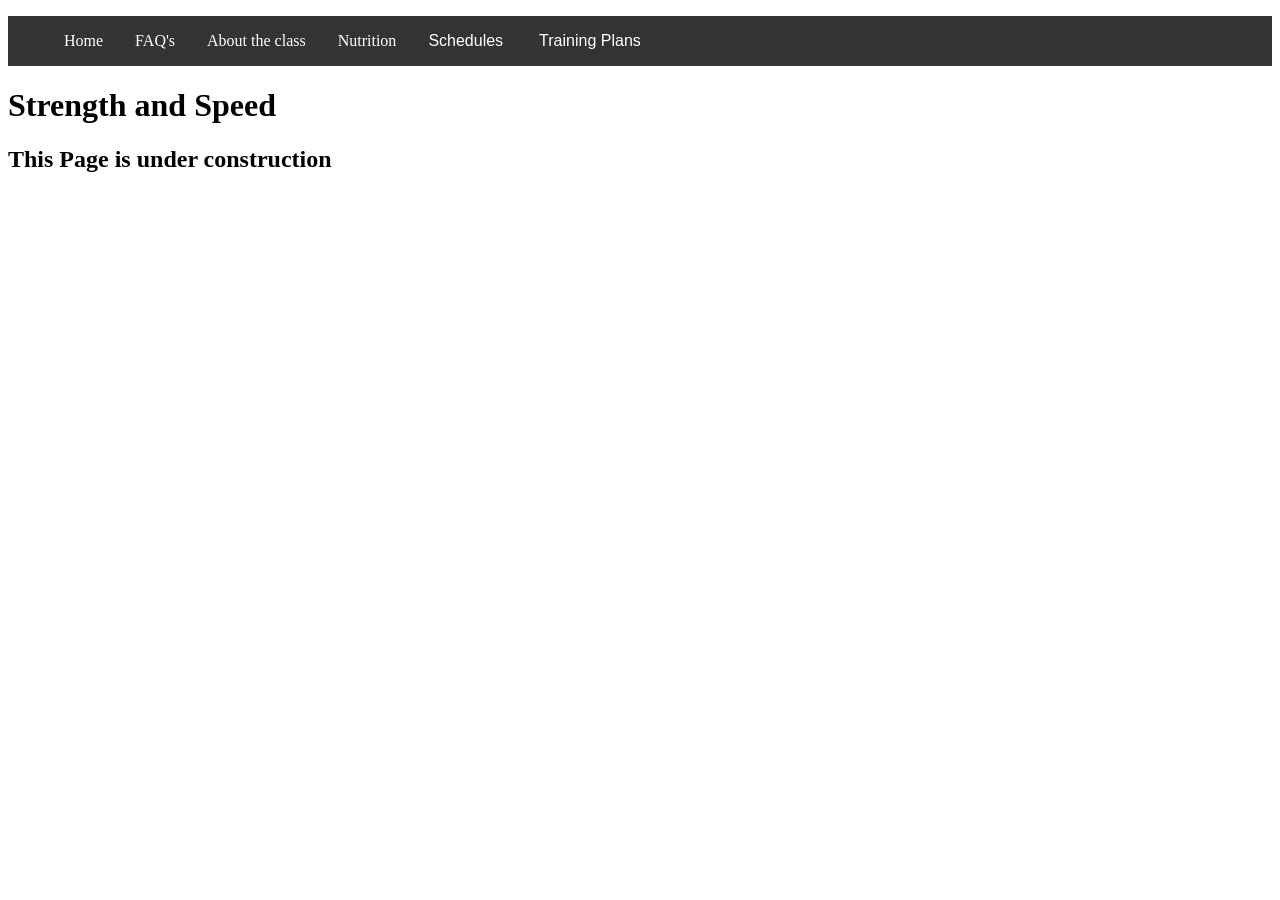
<file: strength-and-speed/about.html>
<!DOCTYPE HTML>
<html>

<head>
    <title>Strength and Speed</title>
    <link rel="stylesheet" href="style.css">
</head>

<body>
    <header>
    
    <nav>
    <ul>
    <li><a href="index.html">Home</a></li>
      <div class="dropdown">
        <button class="dropbtn">Schedules</button>
        <div class="dropdown-content">
          <a href="schedules/school.html">School Schedule</a>
          <a href="schedules/summer.html">Summer Schedule</a>
        </div>
      </div>
      
      <li><a href="faq.html">FAQ's</a></li> <!-- details summary on faq page -->
    
      <div class="dropdown">
        <button class="dropbtn">Training Plans</button>
        <div class="dropdown-content">
          <a href="plans/strength.html">Strength</a>
          <a href="plans/speed.html">Speed</a>
          <a href="plans/size.html">Size</a>
          <a href="plans/stamina.html">Stamina</a>
          <a href="plans/symmetry.html">Symmetry</a>
        </div>
      </div>
    
      <li><a href="about.html">About the class</a></li>
      <li><a href="nutrition">Nutrition</a></li>
    
    
    </ul>
    </nav>
    
    </header>

    <main>
        <h1>Strength and Speed</h1>
        <h2>This Page is under construction</h2>
        <p></p>
    </main>

  </body>
</html>
</file>
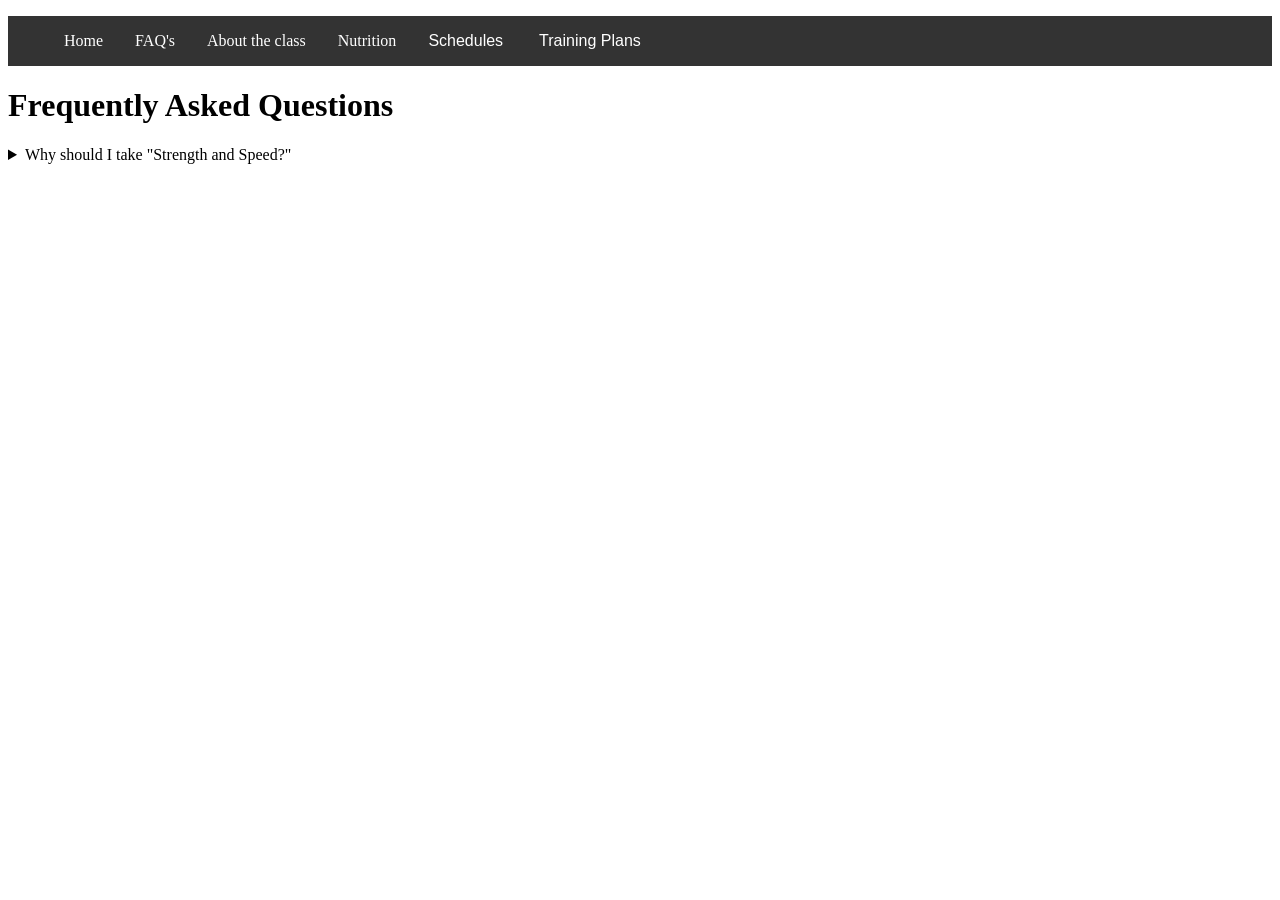
<file: strength-and-speed/faq.html>
<!DOCTYPE HTML>
<html>

<head>
    <title>Strength and Speed FAQ</title>
    <link rel="stylesheet" href="style.css">
</head>

<body>
    <header>
    
    <nav>
    <ul>
        <li><a href="index.html">Home</a></li>
        
      <div class="dropdown">
        <button class="dropbtn">Schedules</button>
        <div class="dropdown-content">
          <a href="schedules/school.html">School Schedule</a>
          <a href="schedules/summer.html">Summer Schedule</a>
        </div>
      </div>
      
      <li><a href="faq.html">FAQ's</a></li> <!-- details summary on faq page -->
    
      <div class="dropdown">
        <button class="dropbtn">Training Plans</button>
        <div class="dropdown-content">
          <a href="plans/strength.html">Strength</a>
          <a href="plans/speed.html">Speed</a>
          <a href="plans/size.html">Size</a>
          <a href="plans/stamina.html">Stamina</a>
          <a href="plans/symmetry.html">Symmetry</a>
        </div>
      </div>
    
      <li><a href="about.html">About the class</a></li>
      <li><a href="nutrition">Nutrition</a></li>
    
    
    </ul>
    </nav>
    <h1>Frequently Asked Questions</h1>
    </header>

    <main>

        <details>
            <summary>Why should I take "Strength and Speed?"</summary>
            <p>Strength and Speed will help to cultivate you into a lifelong athlete through friendship, discipline, and routine.</p>
        </details>


    </main>

  </body>
</html>
</file>
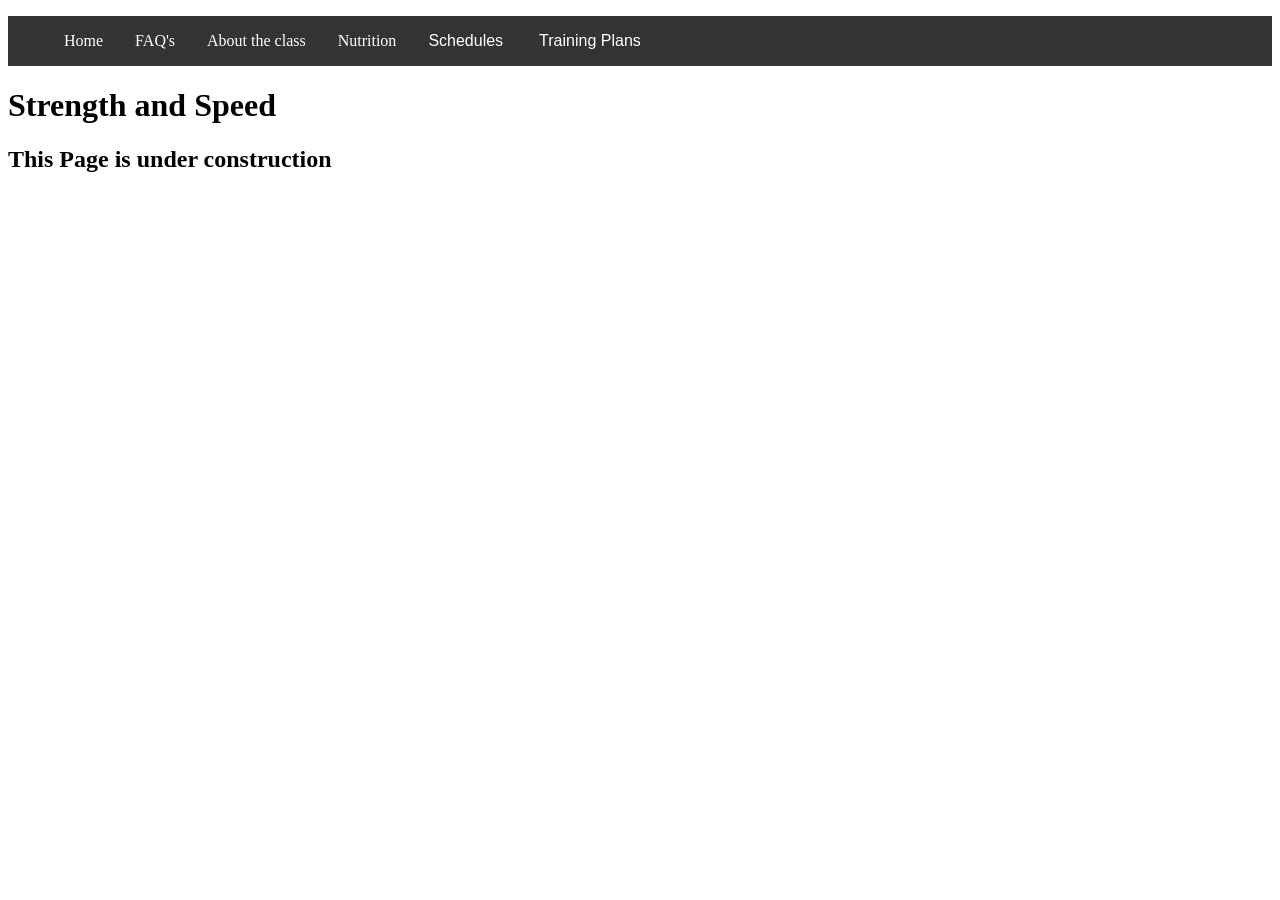
<file: strength-and-speed/plans/size.html>
<!DOCTYPE HTML>
<html>

<head>
    <title>Strength and Speed</title>
    <link rel="stylesheet" href="../style.css">
</head>

<body>
    <header>
    
    <nav>
    <ul>
    <li><a href="index.html">Home</a></li>
      <div class="dropdown">
        <button class="dropbtn">Schedules</button>
        <div class="dropdown-content">
          <a href="schedules/school.html">School Schedule</a>
          <a href="schedules/summer.html">Summer Schedule</a>
        </div>
      </div>
      
      <li><a href="faq.html">FAQ's</a></li> <!-- details summary on faq page -->
    
      <div class="dropdown">
        <button class="dropbtn">Training Plans</button>
        <div class="dropdown-content">
          <a href="plans/strength.html">Strength</a>
          <a href="plans/speed.html">Speed</a>
          <a href="plans/size.html">Size</a>
          <a href="plans/stamina.html">Stamina</a>
          <a href="plans/symmetry.html">Symmetry</a>
        </div>
      </div>
    
      <li><a href="about.html">About the class</a></li>
      <li><a href="nutrition">Nutrition</a></li>
    
    
    </ul>
    </nav>
    
    </header>

    <main>
        <h1>Strength and Speed</h1>
        <h2>This Page is under construction</h2>
        <p></p>
    </main>

  </body>
</html>
</file>
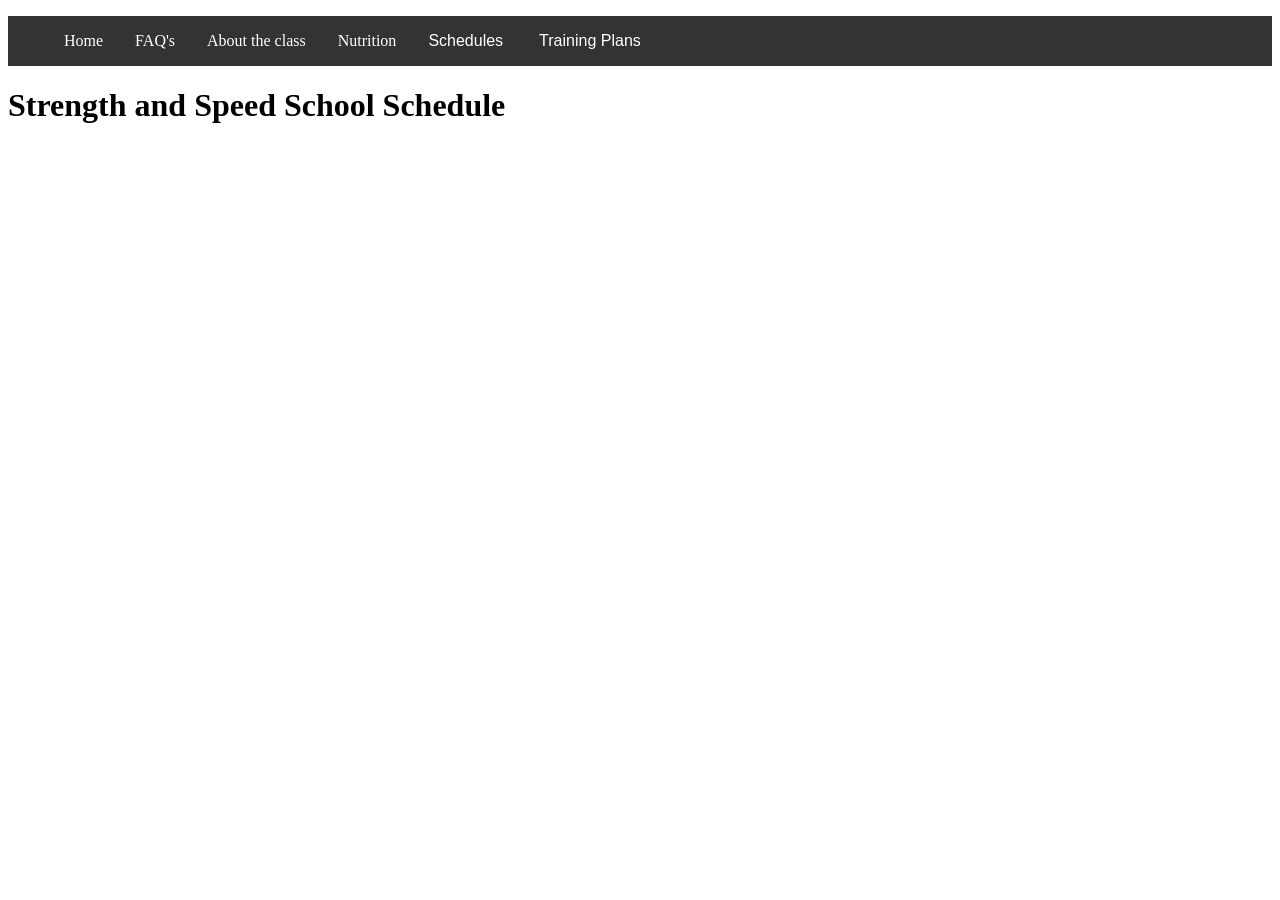
<file: strength-and-speed/schedules/school.html>
<!DOCTYPE HTML>
<html>

<head>
    <title>Strength and Speed</title>
    <link rel="stylesheet" href="../style.css">
</head>

<body>
    <header>
    
    <nav>
    <ul>
        <li><a href="index.html">Home</a></li>
      <div class="dropdown">
        <button class="dropbtn">Schedules</button>
        <div class="dropdown-content">
          <a href="schedules/school.html">School Schedule</a>
          <a href="schedules/summer.html">Summer Schedule</a>
        </div>
      </div>
      
      <li><a href="faq.html">FAQ's</a></li> <!-- details summary on faq page -->
    
      <div class="dropdown">
        <button class="dropbtn">Training Plans</button>
        <div class="dropdown-content">
          <a href="plans/strength.html">Strength</a>
          <a href="plans/speed.html">Speed</a>
          <a href="plans/size.html">Size</a>
          <a href="plans/stamina.html">Stamina</a>
          <a href="plans/symmetry.html">Symmetry</a>
        </div>
      </div>
    
      <li><a href="about.html">About the class</a></li>
      <li><a href="nutrition">Nutrition</a></li>
    
    
    </ul>
    </nav>
    
    </header>

    <main>
        <h1>Strength and Speed School Schedule</h1>
        <iframe src="https://calendar.google.com/calendar/embed?src=26longw%40limestone310.org&ctz=America%2FChicago" style="border: 0" width="800" height="600" frameborder="0" scrolling="no"></iframe>


    </main>

  </body>
</html>
</file>
<file: strength-and-speed/style.css>
ul {
    list-style-type: none;
/*    margin: 0;
    padding: 0;
   overflow: hidden; */
    background-color: #333333;
  }
  
  li {
    float: left;
  }
  
  li a {
    display: block;
    color: white;
    text-align: center;
    padding: 16px;
    text-decoration: none;
  }
  
  li a:hover {
    background-color: #111111;
  }
  
  
  
  /* Dropdown Button */
  .dropbtn {
    background-color: #333333;
    color: white;
    padding: 16px;
    font-size: 16px;
    border: none;
  }
  
  /* The container <div> - needed to position the dropdown content */
  .dropdown {
    position: relative;
    display: inline-block;
    box-sizing: border-box;
  }
  
  /* Dropdown Content (Hidden by Default) */
  .dropdown-content {
    display: none;
    position: absolute;
    background-color: #f1f1f1;
    min-width: 160px;
    box-shadow: 0px 8px 16px 0px rgba(0,0,0,0.2);
    z-index: 1;
  }
  
  /* Links inside the dropdown */
  .dropdown-content a {
    color: black;
    padding: 12px 16px;
    text-decoration: none;
    display: block;
  }
  
  /* Change color of dropdown links on hover */
  .dropdown-content a:hover {background-color: #ddd;}
  
  /* Show the dropdown menu on hover */
  .dropdown:hover .dropdown-content {display: block;}
  
  /* Change the background color of the dropdown button when the dropdown content is shown */
  .dropdown:hover .dropbtn {background-color: #111111;}
</file>
